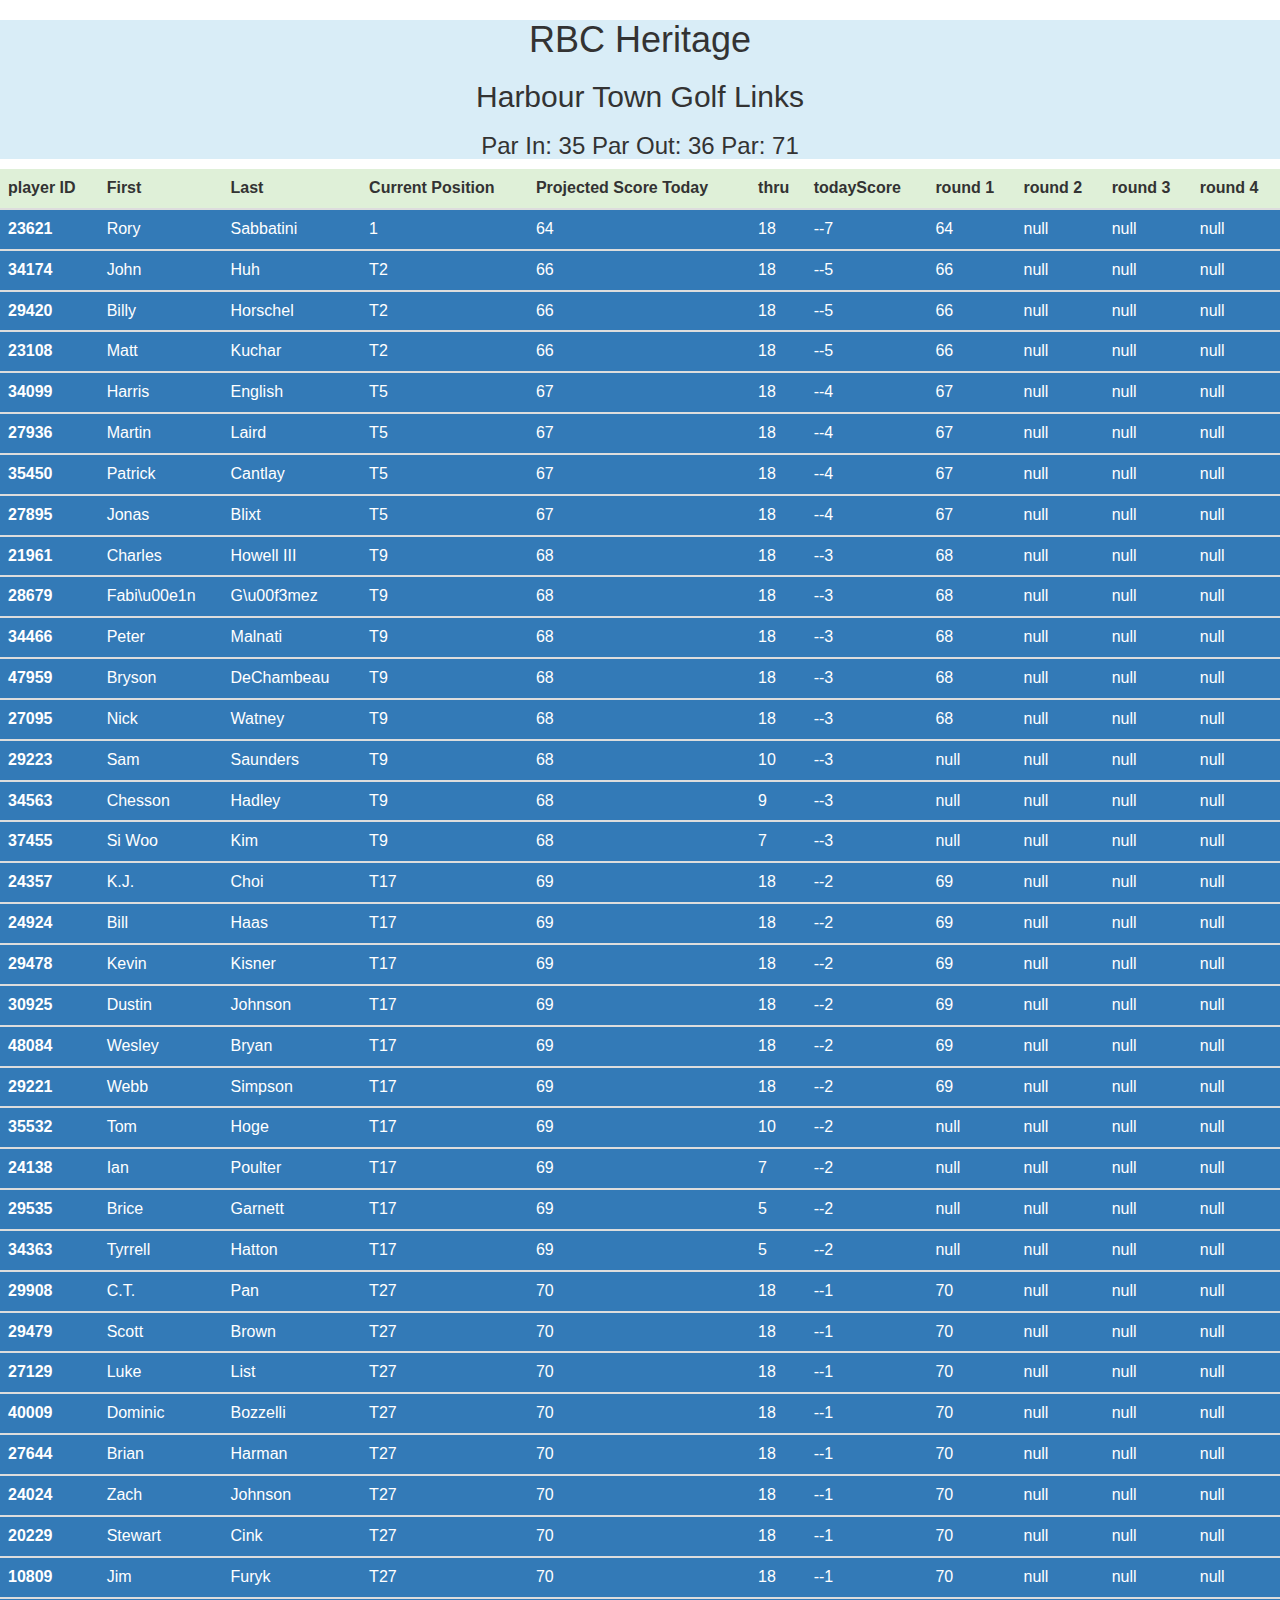
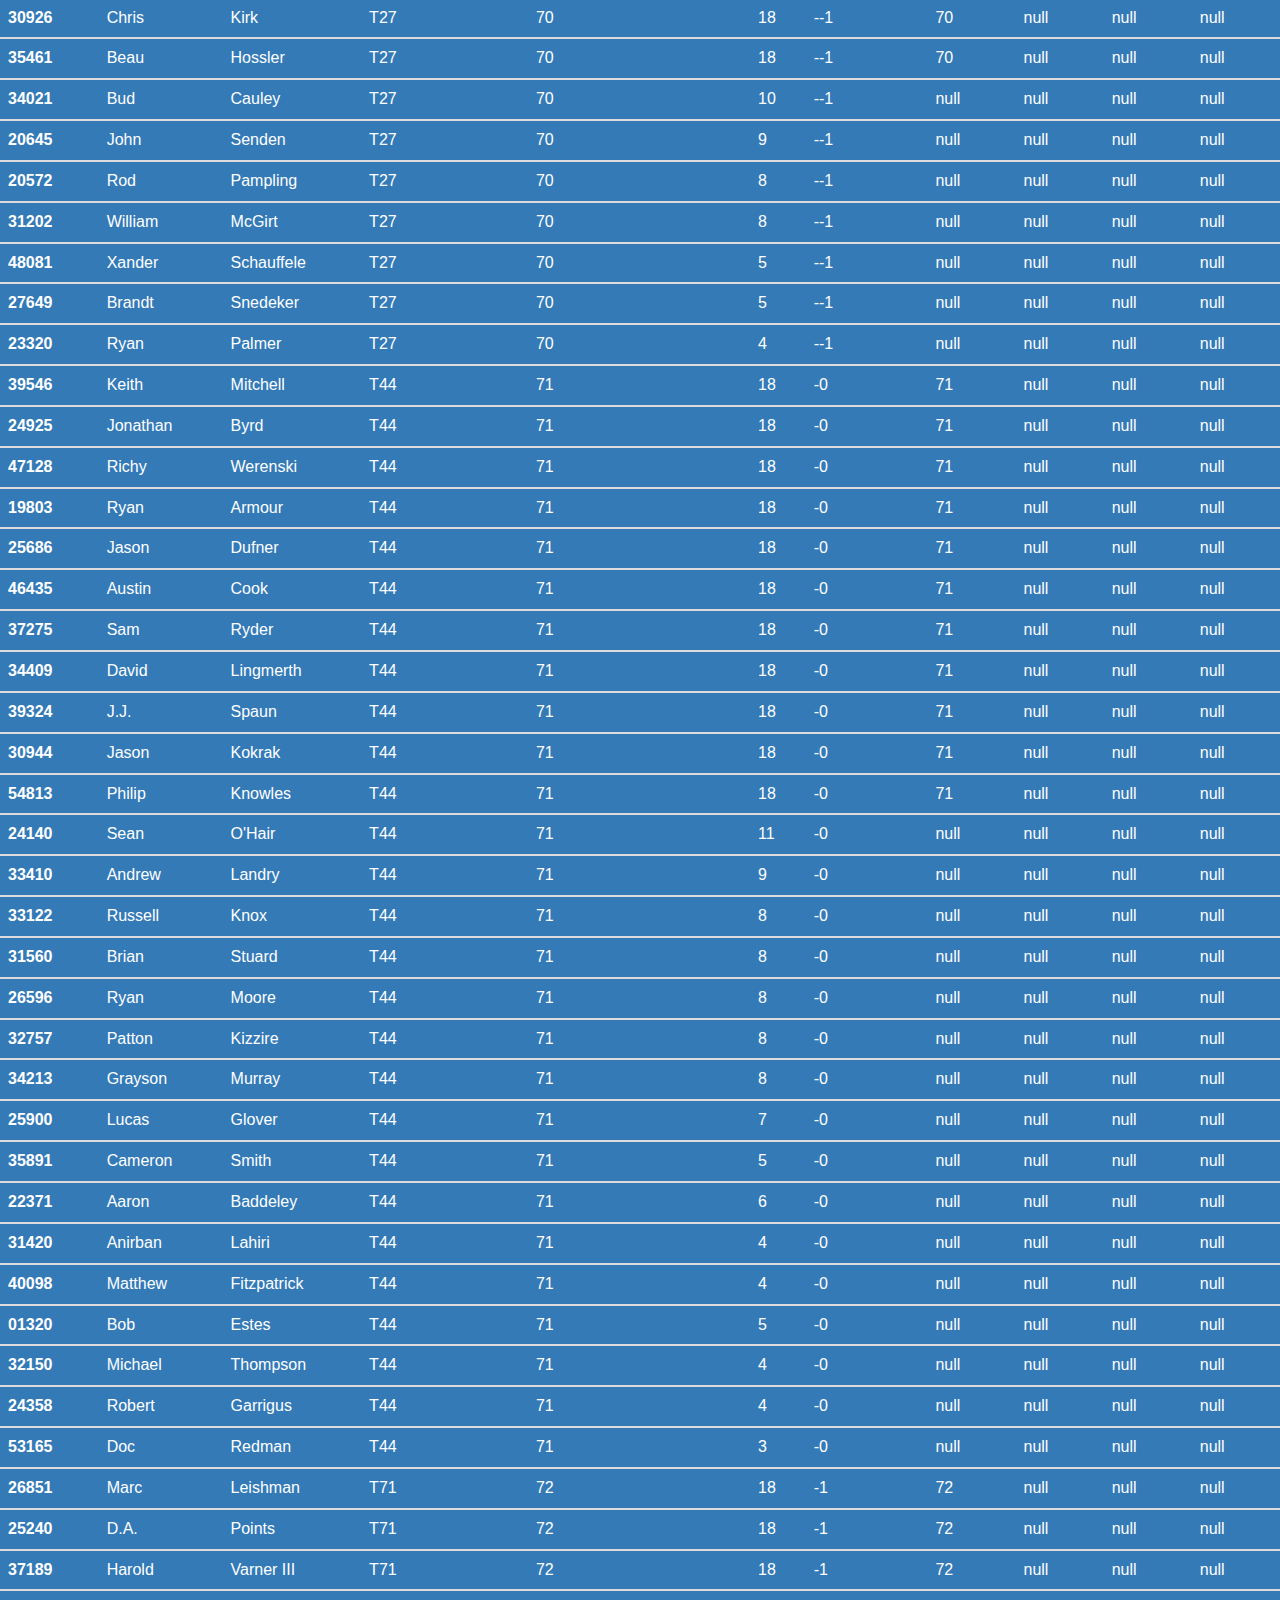
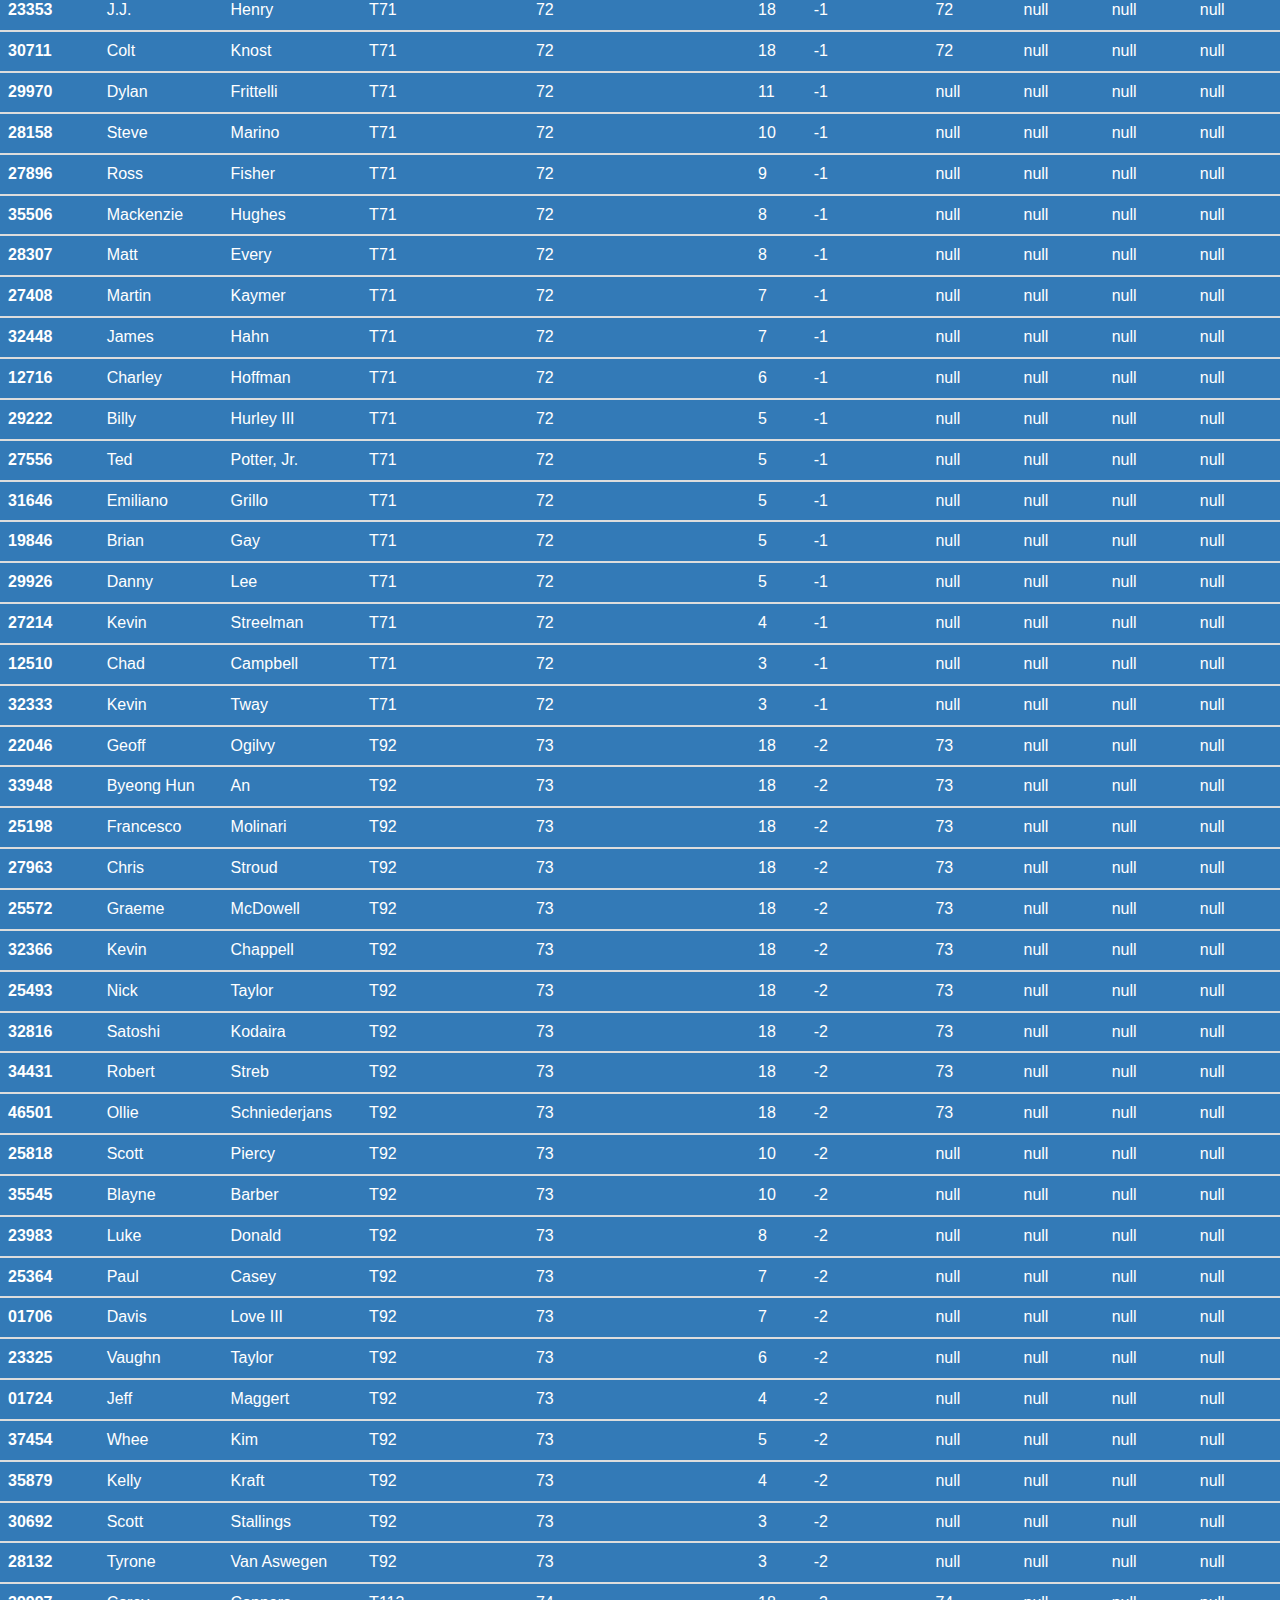
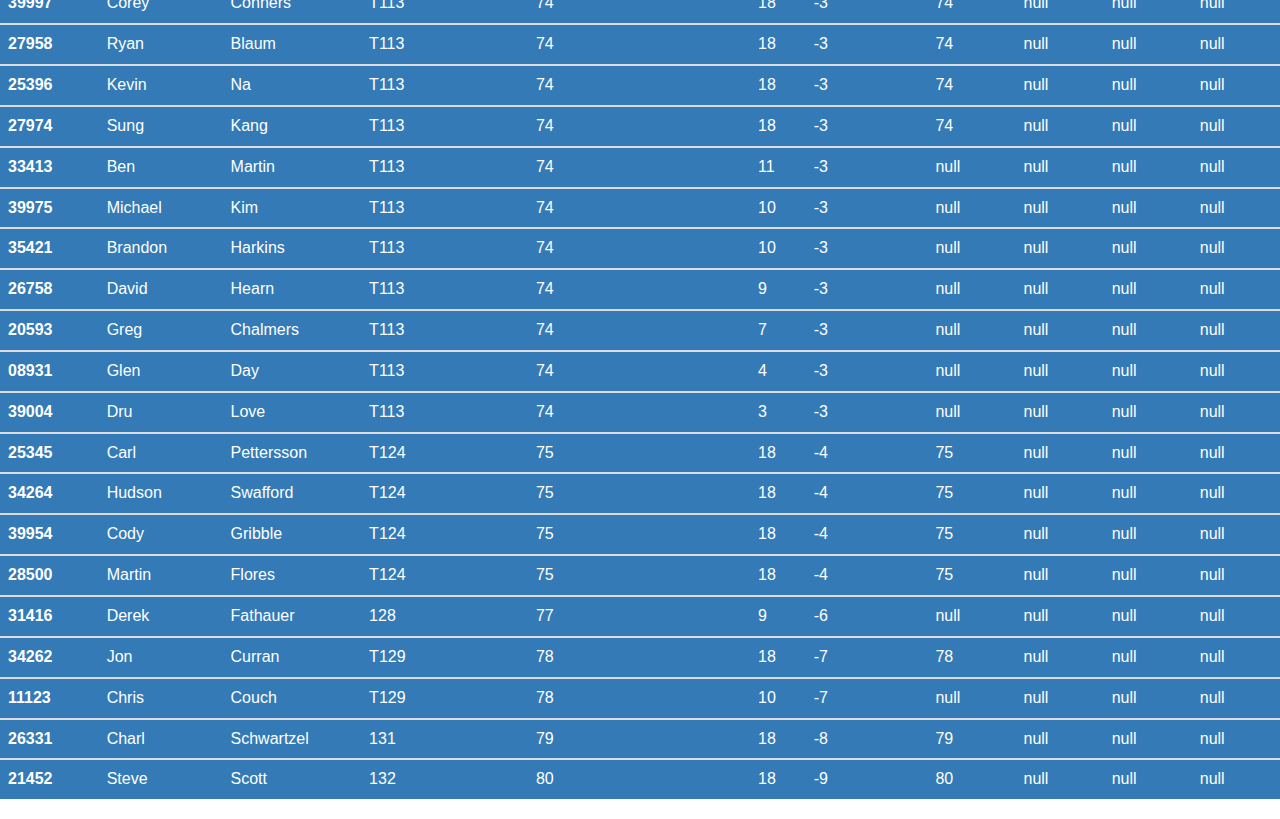
<file: masters.html>
<html><head><meta http-equiv="Content-Type" content="text/html; charset=utf-8"><meta http-equiv="Content-Style-Type" content="text/css"><meta charset="utf-8"><meta name="viewport" content="width=device-width, initial-scale=1"><link rel="stylesheet" href="https://maxcdn.bootstrapcdn.com/bootstrap/3.3.7/css/bootstrap.min.css"><script src="https://ajax.googleapis.com/ajax/libs/jquery/3.2.0/jquery.min.js"></script><script src="https://maxcdn.bootstrapcdn.com/bootstrap/3.3.7/js/bootstrap.min.js"></script><title></title></head><body>
<center><div class="card text-white bg-info mb-3"><div class="card-header"><h1>RBC Heritage</h1></div><div class="card-body"><h2 class="card-title">Harbour Town Golf Links</h2><h3><p class="card-text">Par In: 35 Par Out: 36 Par: 71</p></div></h3></div></center>
<table class="table table-dark"><thead><tr class="bg-success"><th scope="col">player ID</th><th scope="col">First</th><th scope="col">Last</th><th scope="col">Current Position</th><th scope="col">Projected Score Today</th><th scope="col">thru</th><th scope="col">todayScore</th><th scope="col">round 1</th><th scope="col">round 2</th><th scope="col">round 3</th><th scope="col">round 4</th></tr></thead>
<tbody> <tr class="bg-primary"><th scope="row=1">23621</th><td>Rory</td><td>Sabbatini</td><td>1</td><td>64</td><td>18</td><td>--7</td><td>64</td><td>null</td><td>null</td><td>null</td></tr></tbody>
<tbody> <tr class="bg-primary"><th scope="row=2">34174</th><td>John</td><td>Huh</td><td>T2</td><td>66</td><td>18</td><td>--5</td><td>66</td><td>null</td><td>null</td><td>null</td></tr></tbody>
<tbody> <tr class="bg-primary"><th scope="row=3">29420</th><td>Billy</td><td>Horschel</td><td>T2</td><td>66</td><td>18</td><td>--5</td><td>66</td><td>null</td><td>null</td><td>null</td></tr></tbody>
<tbody> <tr class="bg-primary"><th scope="row=4">23108</th><td>Matt</td><td>Kuchar</td><td>T2</td><td>66</td><td>18</td><td>--5</td><td>66</td><td>null</td><td>null</td><td>null</td></tr></tbody>
<tbody> <tr class="bg-primary"><th scope="row=5">34099</th><td>Harris</td><td>English</td><td>T5</td><td>67</td><td>18</td><td>--4</td><td>67</td><td>null</td><td>null</td><td>null</td></tr></tbody>
<tbody> <tr class="bg-primary"><th scope="row=6">27936</th><td>Martin</td><td>Laird</td><td>T5</td><td>67</td><td>18</td><td>--4</td><td>67</td><td>null</td><td>null</td><td>null</td></tr></tbody>
<tbody> <tr class="bg-primary"><th scope="row=7">35450</th><td>Patrick</td><td>Cantlay</td><td>T5</td><td>67</td><td>18</td><td>--4</td><td>67</td><td>null</td><td>null</td><td>null</td></tr></tbody>
<tbody> <tr class="bg-primary"><th scope="row=8">27895</th><td>Jonas</td><td>Blixt</td><td>T5</td><td>67</td><td>18</td><td>--4</td><td>67</td><td>null</td><td>null</td><td>null</td></tr></tbody>
<tbody> <tr class="bg-primary"><th scope="row=9">21961</th><td>Charles</td><td>Howell III</td><td>T9</td><td>68</td><td>18</td><td>--3</td><td>68</td><td>null</td><td>null</td><td>null</td></tr></tbody>
<tbody> <tr class="bg-primary"><th scope="row=10">28679</th><td>Fabi\u00e1n</td><td>G\u00f3mez</td><td>T9</td><td>68</td><td>18</td><td>--3</td><td>68</td><td>null</td><td>null</td><td>null</td></tr></tbody>
<tbody> <tr class="bg-primary"><th scope="row=11">34466</th><td>Peter</td><td>Malnati</td><td>T9</td><td>68</td><td>18</td><td>--3</td><td>68</td><td>null</td><td>null</td><td>null</td></tr></tbody>
<tbody> <tr class="bg-primary"><th scope="row=12">47959</th><td>Bryson</td><td>DeChambeau</td><td>T9</td><td>68</td><td>18</td><td>--3</td><td>68</td><td>null</td><td>null</td><td>null</td></tr></tbody>
<tbody> <tr class="bg-primary"><th scope="row=13">27095</th><td>Nick</td><td>Watney</td><td>T9</td><td>68</td><td>18</td><td>--3</td><td>68</td><td>null</td><td>null</td><td>null</td></tr></tbody>
<tbody> <tr class="bg-primary"><th scope="row=14">29223</th><td>Sam</td><td>Saunders</td><td>T9</td><td>68</td><td>10</td><td>--3</td><td>null</td><td>null</td><td>null</td><td>null</td></tr></tbody>
<tbody> <tr class="bg-primary"><th scope="row=15">34563</th><td>Chesson</td><td>Hadley</td><td>T9</td><td>68</td><td>9</td><td>--3</td><td>null</td><td>null</td><td>null</td><td>null</td></tr></tbody>
<tbody> <tr class="bg-primary"><th scope="row=16">37455</th><td>Si Woo</td><td>Kim</td><td>T9</td><td>68</td><td>7</td><td>--3</td><td>null</td><td>null</td><td>null</td><td>null</td></tr></tbody>
<tbody> <tr class="bg-primary"><th scope="row=17">24357</th><td>K.J.</td><td>Choi</td><td>T17</td><td>69</td><td>18</td><td>--2</td><td>69</td><td>null</td><td>null</td><td>null</td></tr></tbody>
<tbody> <tr class="bg-primary"><th scope="row=18">24924</th><td>Bill</td><td>Haas</td><td>T17</td><td>69</td><td>18</td><td>--2</td><td>69</td><td>null</td><td>null</td><td>null</td></tr></tbody>
<tbody> <tr class="bg-primary"><th scope="row=19">29478</th><td>Kevin</td><td>Kisner</td><td>T17</td><td>69</td><td>18</td><td>--2</td><td>69</td><td>null</td><td>null</td><td>null</td></tr></tbody>
<tbody> <tr class="bg-primary"><th scope="row=20">30925</th><td>Dustin</td><td>Johnson</td><td>T17</td><td>69</td><td>18</td><td>--2</td><td>69</td><td>null</td><td>null</td><td>null</td></tr></tbody>
<tbody> <tr class="bg-primary"><th scope="row=21">48084</th><td>Wesley</td><td>Bryan</td><td>T17</td><td>69</td><td>18</td><td>--2</td><td>69</td><td>null</td><td>null</td><td>null</td></tr></tbody>
<tbody> <tr class="bg-primary"><th scope="row=22">29221</th><td>Webb</td><td>Simpson</td><td>T17</td><td>69</td><td>18</td><td>--2</td><td>69</td><td>null</td><td>null</td><td>null</td></tr></tbody>
<tbody> <tr class="bg-primary"><th scope="row=23">35532</th><td>Tom</td><td>Hoge</td><td>T17</td><td>69</td><td>10</td><td>--2</td><td>null</td><td>null</td><td>null</td><td>null</td></tr></tbody>
<tbody> <tr class="bg-primary"><th scope="row=24">24138</th><td>Ian</td><td>Poulter</td><td>T17</td><td>69</td><td>7</td><td>--2</td><td>null</td><td>null</td><td>null</td><td>null</td></tr></tbody>
<tbody> <tr class="bg-primary"><th scope="row=25">29535</th><td>Brice</td><td>Garnett</td><td>T17</td><td>69</td><td>5</td><td>--2</td><td>null</td><td>null</td><td>null</td><td>null</td></tr></tbody>
<tbody> <tr class="bg-primary"><th scope="row=26">34363</th><td>Tyrrell</td><td>Hatton</td><td>T17</td><td>69</td><td>5</td><td>--2</td><td>null</td><td>null</td><td>null</td><td>null</td></tr></tbody>
<tbody> <tr class="bg-primary"><th scope="row=27">29908</th><td>C.T.</td><td>Pan</td><td>T27</td><td>70</td><td>18</td><td>--1</td><td>70</td><td>null</td><td>null</td><td>null</td></tr></tbody>
<tbody> <tr class="bg-primary"><th scope="row=28">29479</th><td>Scott</td><td>Brown</td><td>T27</td><td>70</td><td>18</td><td>--1</td><td>70</td><td>null</td><td>null</td><td>null</td></tr></tbody>
<tbody> <tr class="bg-primary"><th scope="row=29">27129</th><td>Luke</td><td>List</td><td>T27</td><td>70</td><td>18</td><td>--1</td><td>70</td><td>null</td><td>null</td><td>null</td></tr></tbody>
<tbody> <tr class="bg-primary"><th scope="row=30">40009</th><td>Dominic</td><td>Bozzelli</td><td>T27</td><td>70</td><td>18</td><td>--1</td><td>70</td><td>null</td><td>null</td><td>null</td></tr></tbody>
<tbody> <tr class="bg-primary"><th scope="row=31">27644</th><td>Brian</td><td>Harman</td><td>T27</td><td>70</td><td>18</td><td>--1</td><td>70</td><td>null</td><td>null</td><td>null</td></tr></tbody>
<tbody> <tr class="bg-primary"><th scope="row=32">24024</th><td>Zach</td><td>Johnson</td><td>T27</td><td>70</td><td>18</td><td>--1</td><td>70</td><td>null</td><td>null</td><td>null</td></tr></tbody>
<tbody> <tr class="bg-primary"><th scope="row=33">20229</th><td>Stewart</td><td>Cink</td><td>T27</td><td>70</td><td>18</td><td>--1</td><td>70</td><td>null</td><td>null</td><td>null</td></tr></tbody>
<tbody> <tr class="bg-primary"><th scope="row=34">10809</th><td>Jim</td><td>Furyk</td><td>T27</td><td>70</td><td>18</td><td>--1</td><td>70</td><td>null</td><td>null</td><td>null</td></tr></tbody>
<tbody> <tr class="bg-primary"><th scope="row=35">30926</th><td>Chris</td><td>Kirk</td><td>T27</td><td>70</td><td>18</td><td>--1</td><td>70</td><td>null</td><td>null</td><td>null</td></tr></tbody>
<tbody> <tr class="bg-primary"><th scope="row=36">35461</th><td>Beau</td><td>Hossler</td><td>T27</td><td>70</td><td>18</td><td>--1</td><td>70</td><td>null</td><td>null</td><td>null</td></tr></tbody>
<tbody> <tr class="bg-primary"><th scope="row=37">34021</th><td>Bud</td><td>Cauley</td><td>T27</td><td>70</td><td>10</td><td>--1</td><td>null</td><td>null</td><td>null</td><td>null</td></tr></tbody>
<tbody> <tr class="bg-primary"><th scope="row=38">20645</th><td>John</td><td>Senden</td><td>T27</td><td>70</td><td>9</td><td>--1</td><td>null</td><td>null</td><td>null</td><td>null</td></tr></tbody>
<tbody> <tr class="bg-primary"><th scope="row=39">20572</th><td>Rod</td><td>Pampling</td><td>T27</td><td>70</td><td>8</td><td>--1</td><td>null</td><td>null</td><td>null</td><td>null</td></tr></tbody>
<tbody> <tr class="bg-primary"><th scope="row=40">31202</th><td>William</td><td>McGirt</td><td>T27</td><td>70</td><td>8</td><td>--1</td><td>null</td><td>null</td><td>null</td><td>null</td></tr></tbody>
<tbody> <tr class="bg-primary"><th scope="row=41">48081</th><td>Xander</td><td>Schauffele</td><td>T27</td><td>70</td><td>5</td><td>--1</td><td>null</td><td>null</td><td>null</td><td>null</td></tr></tbody>
<tbody> <tr class="bg-primary"><th scope="row=42">27649</th><td>Brandt</td><td>Snedeker</td><td>T27</td><td>70</td><td>5</td><td>--1</td><td>null</td><td>null</td><td>null</td><td>null</td></tr></tbody>
<tbody> <tr class="bg-primary"><th scope="row=43">23320</th><td>Ryan</td><td>Palmer</td><td>T27</td><td>70</td><td>4</td><td>--1</td><td>null</td><td>null</td><td>null</td><td>null</td></tr></tbody>
<tbody> <tr class="bg-primary"><th scope="row=44">39546</th><td>Keith</td><td>Mitchell</td><td>T44</td><td>71</td><td>18</td><td>-0</td><td>71</td><td>null</td><td>null</td><td>null</td></tr></tbody>
<tbody> <tr class="bg-primary"><th scope="row=45">24925</th><td>Jonathan</td><td>Byrd</td><td>T44</td><td>71</td><td>18</td><td>-0</td><td>71</td><td>null</td><td>null</td><td>null</td></tr></tbody>
<tbody> <tr class="bg-primary"><th scope="row=46">47128</th><td>Richy</td><td>Werenski</td><td>T44</td><td>71</td><td>18</td><td>-0</td><td>71</td><td>null</td><td>null</td><td>null</td></tr></tbody>
<tbody> <tr class="bg-primary"><th scope="row=47">19803</th><td>Ryan</td><td>Armour</td><td>T44</td><td>71</td><td>18</td><td>-0</td><td>71</td><td>null</td><td>null</td><td>null</td></tr></tbody>
<tbody> <tr class="bg-primary"><th scope="row=48">25686</th><td>Jason</td><td>Dufner</td><td>T44</td><td>71</td><td>18</td><td>-0</td><td>71</td><td>null</td><td>null</td><td>null</td></tr></tbody>
<tbody> <tr class="bg-primary"><th scope="row=49">46435</th><td>Austin</td><td>Cook</td><td>T44</td><td>71</td><td>18</td><td>-0</td><td>71</td><td>null</td><td>null</td><td>null</td></tr></tbody>
<tbody> <tr class="bg-primary"><th scope="row=50">37275</th><td>Sam</td><td>Ryder</td><td>T44</td><td>71</td><td>18</td><td>-0</td><td>71</td><td>null</td><td>null</td><td>null</td></tr></tbody>
<tbody> <tr class="bg-primary"><th scope="row=51">34409</th><td>David</td><td>Lingmerth</td><td>T44</td><td>71</td><td>18</td><td>-0</td><td>71</td><td>null</td><td>null</td><td>null</td></tr></tbody>
<tbody> <tr class="bg-primary"><th scope="row=52">39324</th><td>J.J.</td><td>Spaun</td><td>T44</td><td>71</td><td>18</td><td>-0</td><td>71</td><td>null</td><td>null</td><td>null</td></tr></tbody>
<tbody> <tr class="bg-primary"><th scope="row=53">30944</th><td>Jason</td><td>Kokrak</td><td>T44</td><td>71</td><td>18</td><td>-0</td><td>71</td><td>null</td><td>null</td><td>null</td></tr></tbody>
<tbody> <tr class="bg-primary"><th scope="row=54">54813</th><td>Philip</td><td>Knowles</td><td>T44</td><td>71</td><td>18</td><td>-0</td><td>71</td><td>null</td><td>null</td><td>null</td></tr></tbody>
<tbody> <tr class="bg-primary"><th scope="row=55">24140</th><td>Sean</td><td>O'Hair</td><td>T44</td><td>71</td><td>11</td><td>-0</td><td>null</td><td>null</td><td>null</td><td>null</td></tr></tbody>
<tbody> <tr class="bg-primary"><th scope="row=56">33410</th><td>Andrew</td><td>Landry</td><td>T44</td><td>71</td><td>9</td><td>-0</td><td>null</td><td>null</td><td>null</td><td>null</td></tr></tbody>
<tbody> <tr class="bg-primary"><th scope="row=57">33122</th><td>Russell</td><td>Knox</td><td>T44</td><td>71</td><td>8</td><td>-0</td><td>null</td><td>null</td><td>null</td><td>null</td></tr></tbody>
<tbody> <tr class="bg-primary"><th scope="row=58">31560</th><td>Brian</td><td>Stuard</td><td>T44</td><td>71</td><td>8</td><td>-0</td><td>null</td><td>null</td><td>null</td><td>null</td></tr></tbody>
<tbody> <tr class="bg-primary"><th scope="row=59">26596</th><td>Ryan</td><td>Moore</td><td>T44</td><td>71</td><td>8</td><td>-0</td><td>null</td><td>null</td><td>null</td><td>null</td></tr></tbody>
<tbody> <tr class="bg-primary"><th scope="row=60">32757</th><td>Patton</td><td>Kizzire</td><td>T44</td><td>71</td><td>8</td><td>-0</td><td>null</td><td>null</td><td>null</td><td>null</td></tr></tbody>
<tbody> <tr class="bg-primary"><th scope="row=61">34213</th><td>Grayson</td><td>Murray</td><td>T44</td><td>71</td><td>8</td><td>-0</td><td>null</td><td>null</td><td>null</td><td>null</td></tr></tbody>
<tbody> <tr class="bg-primary"><th scope="row=62">25900</th><td>Lucas</td><td>Glover</td><td>T44</td><td>71</td><td>7</td><td>-0</td><td>null</td><td>null</td><td>null</td><td>null</td></tr></tbody>
<tbody> <tr class="bg-primary"><th scope="row=63">35891</th><td>Cameron</td><td>Smith</td><td>T44</td><td>71</td><td>5</td><td>-0</td><td>null</td><td>null</td><td>null</td><td>null</td></tr></tbody>
<tbody> <tr class="bg-primary"><th scope="row=64">22371</th><td>Aaron</td><td>Baddeley</td><td>T44</td><td>71</td><td>6</td><td>-0</td><td>null</td><td>null</td><td>null</td><td>null</td></tr></tbody>
<tbody> <tr class="bg-primary"><th scope="row=65">31420</th><td>Anirban</td><td>Lahiri</td><td>T44</td><td>71</td><td>4</td><td>-0</td><td>null</td><td>null</td><td>null</td><td>null</td></tr></tbody>
<tbody> <tr class="bg-primary"><th scope="row=66">40098</th><td>Matthew</td><td>Fitzpatrick</td><td>T44</td><td>71</td><td>4</td><td>-0</td><td>null</td><td>null</td><td>null</td><td>null</td></tr></tbody>
<tbody> <tr class="bg-primary"><th scope="row=67">01320</th><td>Bob</td><td>Estes</td><td>T44</td><td>71</td><td>5</td><td>-0</td><td>null</td><td>null</td><td>null</td><td>null</td></tr></tbody>
<tbody> <tr class="bg-primary"><th scope="row=68">32150</th><td>Michael</td><td>Thompson</td><td>T44</td><td>71</td><td>4</td><td>-0</td><td>null</td><td>null</td><td>null</td><td>null</td></tr></tbody>
<tbody> <tr class="bg-primary"><th scope="row=69">24358</th><td>Robert</td><td>Garrigus</td><td>T44</td><td>71</td><td>4</td><td>-0</td><td>null</td><td>null</td><td>null</td><td>null</td></tr></tbody>
<tbody> <tr class="bg-primary"><th scope="row=70">53165</th><td>Doc</td><td>Redman</td><td>T44</td><td>71</td><td>3</td><td>-0</td><td>null</td><td>null</td><td>null</td><td>null</td></tr></tbody>
<tbody> <tr class="bg-primary"><th scope="row=71">26851</th><td>Marc</td><td>Leishman</td><td>T71</td><td>72</td><td>18</td><td>-1</td><td>72</td><td>null</td><td>null</td><td>null</td></tr></tbody>
<tbody> <tr class="bg-primary"><th scope="row=72">25240</th><td>D.A.</td><td>Points</td><td>T71</td><td>72</td><td>18</td><td>-1</td><td>72</td><td>null</td><td>null</td><td>null</td></tr></tbody>
<tbody> <tr class="bg-primary"><th scope="row=73">37189</th><td>Harold</td><td>Varner III</td><td>T71</td><td>72</td><td>18</td><td>-1</td><td>72</td><td>null</td><td>null</td><td>null</td></tr></tbody>
<tbody> <tr class="bg-primary"><th scope="row=74">23353</th><td>J.J.</td><td>Henry</td><td>T71</td><td>72</td><td>18</td><td>-1</td><td>72</td><td>null</td><td>null</td><td>null</td></tr></tbody>
<tbody> <tr class="bg-primary"><th scope="row=75">30711</th><td>Colt</td><td>Knost</td><td>T71</td><td>72</td><td>18</td><td>-1</td><td>72</td><td>null</td><td>null</td><td>null</td></tr></tbody>
<tbody> <tr class="bg-primary"><th scope="row=76">29970</th><td>Dylan</td><td>Frittelli</td><td>T71</td><td>72</td><td>11</td><td>-1</td><td>null</td><td>null</td><td>null</td><td>null</td></tr></tbody>
<tbody> <tr class="bg-primary"><th scope="row=77">28158</th><td>Steve</td><td>Marino</td><td>T71</td><td>72</td><td>10</td><td>-1</td><td>null</td><td>null</td><td>null</td><td>null</td></tr></tbody>
<tbody> <tr class="bg-primary"><th scope="row=78">27896</th><td>Ross</td><td>Fisher</td><td>T71</td><td>72</td><td>9</td><td>-1</td><td>null</td><td>null</td><td>null</td><td>null</td></tr></tbody>
<tbody> <tr class="bg-primary"><th scope="row=79">35506</th><td>Mackenzie</td><td>Hughes</td><td>T71</td><td>72</td><td>8</td><td>-1</td><td>null</td><td>null</td><td>null</td><td>null</td></tr></tbody>
<tbody> <tr class="bg-primary"><th scope="row=80">28307</th><td>Matt</td><td>Every</td><td>T71</td><td>72</td><td>8</td><td>-1</td><td>null</td><td>null</td><td>null</td><td>null</td></tr></tbody>
<tbody> <tr class="bg-primary"><th scope="row=81">27408</th><td>Martin</td><td>Kaymer</td><td>T71</td><td>72</td><td>7</td><td>-1</td><td>null</td><td>null</td><td>null</td><td>null</td></tr></tbody>
<tbody> <tr class="bg-primary"><th scope="row=82">32448</th><td>James</td><td>Hahn</td><td>T71</td><td>72</td><td>7</td><td>-1</td><td>null</td><td>null</td><td>null</td><td>null</td></tr></tbody>
<tbody> <tr class="bg-primary"><th scope="row=83">12716</th><td>Charley</td><td>Hoffman</td><td>T71</td><td>72</td><td>6</td><td>-1</td><td>null</td><td>null</td><td>null</td><td>null</td></tr></tbody>
<tbody> <tr class="bg-primary"><th scope="row=84">29222</th><td>Billy</td><td>Hurley III</td><td>T71</td><td>72</td><td>5</td><td>-1</td><td>null</td><td>null</td><td>null</td><td>null</td></tr></tbody>
<tbody> <tr class="bg-primary"><th scope="row=85">27556</th><td>Ted</td><td>Potter, Jr.</td><td>T71</td><td>72</td><td>5</td><td>-1</td><td>null</td><td>null</td><td>null</td><td>null</td></tr></tbody>
<tbody> <tr class="bg-primary"><th scope="row=86">31646</th><td>Emiliano</td><td>Grillo</td><td>T71</td><td>72</td><td>5</td><td>-1</td><td>null</td><td>null</td><td>null</td><td>null</td></tr></tbody>
<tbody> <tr class="bg-primary"><th scope="row=87">19846</th><td>Brian</td><td>Gay</td><td>T71</td><td>72</td><td>5</td><td>-1</td><td>null</td><td>null</td><td>null</td><td>null</td></tr></tbody>
<tbody> <tr class="bg-primary"><th scope="row=88">29926</th><td>Danny</td><td>Lee</td><td>T71</td><td>72</td><td>5</td><td>-1</td><td>null</td><td>null</td><td>null</td><td>null</td></tr></tbody>
<tbody> <tr class="bg-primary"><th scope="row=89">27214</th><td>Kevin</td><td>Streelman</td><td>T71</td><td>72</td><td>4</td><td>-1</td><td>null</td><td>null</td><td>null</td><td>null</td></tr></tbody>
<tbody> <tr class="bg-primary"><th scope="row=90">12510</th><td>Chad</td><td>Campbell</td><td>T71</td><td>72</td><td>3</td><td>-1</td><td>null</td><td>null</td><td>null</td><td>null</td></tr></tbody>
<tbody> <tr class="bg-primary"><th scope="row=91">32333</th><td>Kevin</td><td>Tway</td><td>T71</td><td>72</td><td>3</td><td>-1</td><td>null</td><td>null</td><td>null</td><td>null</td></tr></tbody>
<tbody> <tr class="bg-primary"><th scope="row=92">22046</th><td>Geoff</td><td>Ogilvy</td><td>T92</td><td>73</td><td>18</td><td>-2</td><td>73</td><td>null</td><td>null</td><td>null</td></tr></tbody>
<tbody> <tr class="bg-primary"><th scope="row=93">33948</th><td>Byeong Hun</td><td>An</td><td>T92</td><td>73</td><td>18</td><td>-2</td><td>73</td><td>null</td><td>null</td><td>null</td></tr></tbody>
<tbody> <tr class="bg-primary"><th scope="row=94">25198</th><td>Francesco</td><td>Molinari</td><td>T92</td><td>73</td><td>18</td><td>-2</td><td>73</td><td>null</td><td>null</td><td>null</td></tr></tbody>
<tbody> <tr class="bg-primary"><th scope="row=95">27963</th><td>Chris</td><td>Stroud</td><td>T92</td><td>73</td><td>18</td><td>-2</td><td>73</td><td>null</td><td>null</td><td>null</td></tr></tbody>
<tbody> <tr class="bg-primary"><th scope="row=96">25572</th><td>Graeme</td><td>McDowell</td><td>T92</td><td>73</td><td>18</td><td>-2</td><td>73</td><td>null</td><td>null</td><td>null</td></tr></tbody>
<tbody> <tr class="bg-primary"><th scope="row=97">32366</th><td>Kevin</td><td>Chappell</td><td>T92</td><td>73</td><td>18</td><td>-2</td><td>73</td><td>null</td><td>null</td><td>null</td></tr></tbody>
<tbody> <tr class="bg-primary"><th scope="row=98">25493</th><td>Nick</td><td>Taylor</td><td>T92</td><td>73</td><td>18</td><td>-2</td><td>73</td><td>null</td><td>null</td><td>null</td></tr></tbody>
<tbody> <tr class="bg-primary"><th scope="row=99">32816</th><td>Satoshi</td><td>Kodaira</td><td>T92</td><td>73</td><td>18</td><td>-2</td><td>73</td><td>null</td><td>null</td><td>null</td></tr></tbody>
<tbody> <tr class="bg-primary"><th scope="row=100">34431</th><td>Robert</td><td>Streb</td><td>T92</td><td>73</td><td>18</td><td>-2</td><td>73</td><td>null</td><td>null</td><td>null</td></tr></tbody>
<tbody> <tr class="bg-primary"><th scope="row=101">46501</th><td>Ollie</td><td>Schniederjans</td><td>T92</td><td>73</td><td>18</td><td>-2</td><td>73</td><td>null</td><td>null</td><td>null</td></tr></tbody>
<tbody> <tr class="bg-primary"><th scope="row=102">25818</th><td>Scott</td><td>Piercy</td><td>T92</td><td>73</td><td>10</td><td>-2</td><td>null</td><td>null</td><td>null</td><td>null</td></tr></tbody>
<tbody> <tr class="bg-primary"><th scope="row=103">35545</th><td>Blayne</td><td>Barber</td><td>T92</td><td>73</td><td>10</td><td>-2</td><td>null</td><td>null</td><td>null</td><td>null</td></tr></tbody>
<tbody> <tr class="bg-primary"><th scope="row=104">23983</th><td>Luke</td><td>Donald</td><td>T92</td><td>73</td><td>8</td><td>-2</td><td>null</td><td>null</td><td>null</td><td>null</td></tr></tbody>
<tbody> <tr class="bg-primary"><th scope="row=105">25364</th><td>Paul</td><td>Casey</td><td>T92</td><td>73</td><td>7</td><td>-2</td><td>null</td><td>null</td><td>null</td><td>null</td></tr></tbody>
<tbody> <tr class="bg-primary"><th scope="row=106">01706</th><td>Davis</td><td>Love III</td><td>T92</td><td>73</td><td>7</td><td>-2</td><td>null</td><td>null</td><td>null</td><td>null</td></tr></tbody>
<tbody> <tr class="bg-primary"><th scope="row=107">23325</th><td>Vaughn</td><td>Taylor</td><td>T92</td><td>73</td><td>6</td><td>-2</td><td>null</td><td>null</td><td>null</td><td>null</td></tr></tbody>
<tbody> <tr class="bg-primary"><th scope="row=108">01724</th><td>Jeff</td><td>Maggert</td><td>T92</td><td>73</td><td>4</td><td>-2</td><td>null</td><td>null</td><td>null</td><td>null</td></tr></tbody>
<tbody> <tr class="bg-primary"><th scope="row=109">37454</th><td>Whee</td><td>Kim</td><td>T92</td><td>73</td><td>5</td><td>-2</td><td>null</td><td>null</td><td>null</td><td>null</td></tr></tbody>
<tbody> <tr class="bg-primary"><th scope="row=110">35879</th><td>Kelly</td><td>Kraft</td><td>T92</td><td>73</td><td>4</td><td>-2</td><td>null</td><td>null</td><td>null</td><td>null</td></tr></tbody>
<tbody> <tr class="bg-primary"><th scope="row=111">30692</th><td>Scott</td><td>Stallings</td><td>T92</td><td>73</td><td>3</td><td>-2</td><td>null</td><td>null</td><td>null</td><td>null</td></tr></tbody>
<tbody> <tr class="bg-primary"><th scope="row=112">28132</th><td>Tyrone</td><td>Van Aswegen</td><td>T92</td><td>73</td><td>3</td><td>-2</td><td>null</td><td>null</td><td>null</td><td>null</td></tr></tbody>
<tbody> <tr class="bg-primary"><th scope="row=113">39997</th><td>Corey</td><td>Conners</td><td>T113</td><td>74</td><td>18</td><td>-3</td><td>74</td><td>null</td><td>null</td><td>null</td></tr></tbody>
<tbody> <tr class="bg-primary"><th scope="row=114">27958</th><td>Ryan</td><td>Blaum</td><td>T113</td><td>74</td><td>18</td><td>-3</td><td>74</td><td>null</td><td>null</td><td>null</td></tr></tbody>
<tbody> <tr class="bg-primary"><th scope="row=115">25396</th><td>Kevin</td><td>Na</td><td>T113</td><td>74</td><td>18</td><td>-3</td><td>74</td><td>null</td><td>null</td><td>null</td></tr></tbody>
<tbody> <tr class="bg-primary"><th scope="row=116">27974</th><td>Sung</td><td>Kang</td><td>T113</td><td>74</td><td>18</td><td>-3</td><td>74</td><td>null</td><td>null</td><td>null</td></tr></tbody>
<tbody> <tr class="bg-primary"><th scope="row=117">33413</th><td>Ben</td><td>Martin</td><td>T113</td><td>74</td><td>11</td><td>-3</td><td>null</td><td>null</td><td>null</td><td>null</td></tr></tbody>
<tbody> <tr class="bg-primary"><th scope="row=118">39975</th><td>Michael</td><td>Kim</td><td>T113</td><td>74</td><td>10</td><td>-3</td><td>null</td><td>null</td><td>null</td><td>null</td></tr></tbody>
<tbody> <tr class="bg-primary"><th scope="row=119">35421</th><td>Brandon</td><td>Harkins</td><td>T113</td><td>74</td><td>10</td><td>-3</td><td>null</td><td>null</td><td>null</td><td>null</td></tr></tbody>
<tbody> <tr class="bg-primary"><th scope="row=120">26758</th><td>David</td><td>Hearn</td><td>T113</td><td>74</td><td>9</td><td>-3</td><td>null</td><td>null</td><td>null</td><td>null</td></tr></tbody>
<tbody> <tr class="bg-primary"><th scope="row=121">20593</th><td>Greg</td><td>Chalmers</td><td>T113</td><td>74</td><td>7</td><td>-3</td><td>null</td><td>null</td><td>null</td><td>null</td></tr></tbody>
<tbody> <tr class="bg-primary"><th scope="row=122">08931</th><td>Glen</td><td>Day</td><td>T113</td><td>74</td><td>4</td><td>-3</td><td>null</td><td>null</td><td>null</td><td>null</td></tr></tbody>
<tbody> <tr class="bg-primary"><th scope="row=123">39004</th><td>Dru</td><td>Love</td><td>T113</td><td>74</td><td>3</td><td>-3</td><td>null</td><td>null</td><td>null</td><td>null</td></tr></tbody>
<tbody> <tr class="bg-primary"><th scope="row=124">25345</th><td>Carl</td><td>Pettersson</td><td>T124</td><td>75</td><td>18</td><td>-4</td><td>75</td><td>null</td><td>null</td><td>null</td></tr></tbody>
<tbody> <tr class="bg-primary"><th scope="row=125">34264</th><td>Hudson</td><td>Swafford</td><td>T124</td><td>75</td><td>18</td><td>-4</td><td>75</td><td>null</td><td>null</td><td>null</td></tr></tbody>
<tbody> <tr class="bg-primary"><th scope="row=126">39954</th><td>Cody</td><td>Gribble</td><td>T124</td><td>75</td><td>18</td><td>-4</td><td>75</td><td>null</td><td>null</td><td>null</td></tr></tbody>
<tbody> <tr class="bg-primary"><th scope="row=127">28500</th><td>Martin</td><td>Flores</td><td>T124</td><td>75</td><td>18</td><td>-4</td><td>75</td><td>null</td><td>null</td><td>null</td></tr></tbody>
<tbody> <tr class="bg-primary"><th scope="row=128">31416</th><td>Derek</td><td>Fathauer</td><td>128</td><td>77</td><td>9</td><td>-6</td><td>null</td><td>null</td><td>null</td><td>null</td></tr></tbody>
<tbody> <tr class="bg-primary"><th scope="row=129">34262</th><td>Jon</td><td>Curran</td><td>T129</td><td>78</td><td>18</td><td>-7</td><td>78</td><td>null</td><td>null</td><td>null</td></tr></tbody>
<tbody> <tr class="bg-primary"><th scope="row=130">11123</th><td>Chris</td><td>Couch</td><td>T129</td><td>78</td><td>10</td><td>-7</td><td>null</td><td>null</td><td>null</td><td>null</td></tr></tbody>
<tbody> <tr class="bg-primary"><th scope="row=131">26331</th><td>Charl</td><td>Schwartzel</td><td>131</td><td>79</td><td>18</td><td>-8</td><td>79</td><td>null</td><td>null</td><td>null</td></tr></tbody>
<tbody> <tr class="bg-primary"><th scope="row=132">21452</th><td>Steve</td><td>Scott</td><td>132</td><td>80</td><td>18</td><td>-9</td><td>80</td><td>null</td><td>null</td><td>null</td></tr></tbody>
</table></body></html>
</file>
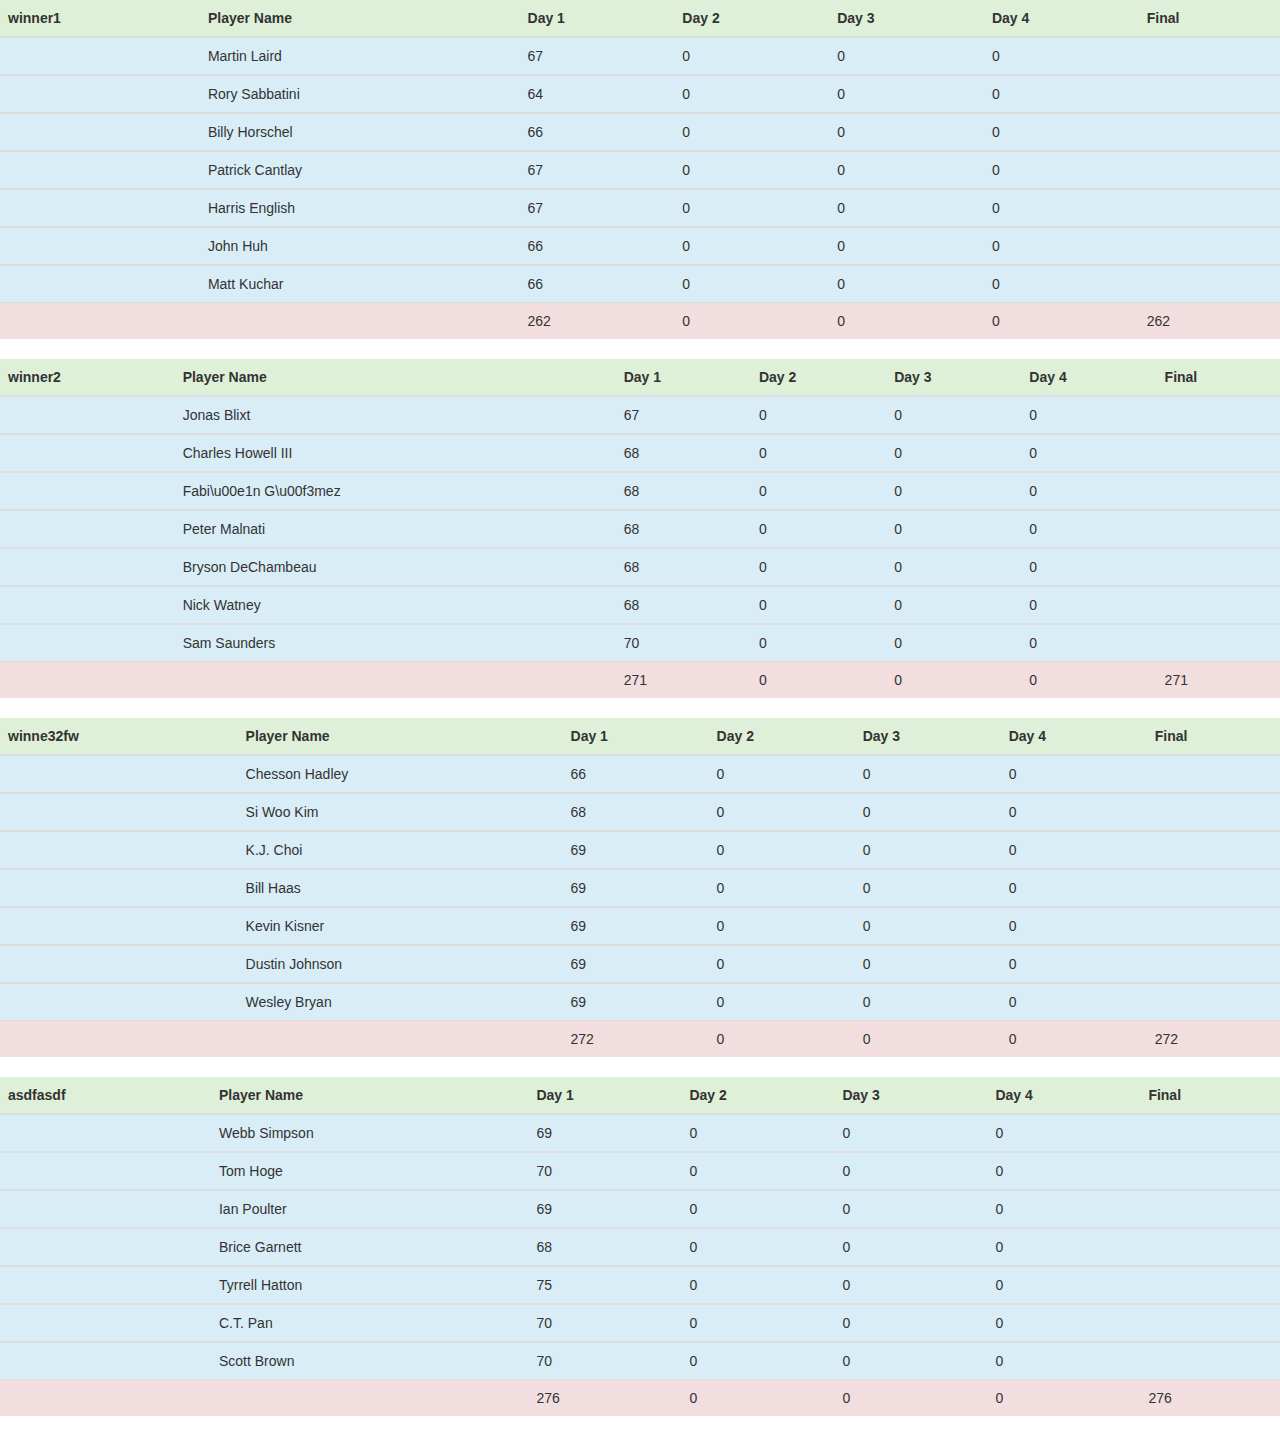
<file: test.html>
<!DOCTYPE html><html lang="en"><rss version="2.0"><head><title>Hola</title><meta charset="utf-8">	<meta name="viewport" content="width=device-width, initial-scale=1">	<link rel="stylesheet" href="https://maxcdn.bootstrapcdn.com/bootstrap/3.3.7/css/bootstrap.min.css">	<script src="https://ajax.googleapis.com/ajax/libs/jquery/3.2.0/jquery.min.js"></script>    <script src="https://maxcdn.bootstrapcdn.com/bootstrap/3.3.7/js/bootstrap.min.js"></script><head><body>    <table class="table table-sm table-dark"><thead><tr class="bg-success"><th scope="col">winner1</th>    <th scope="col">Player Name</th><th scope="col">Day 1</th><th scope="col">Day 2</th><th scope="col">Day 3</th>    <th scope="col">Day 4</th><th scope="col">Final</th></tr></thead>
<tbody><tr class="bg-info"><th scope="row"></th><td>Martin Laird</td><td>67</td>    <td>0</td><td>0</td><td>0</td><td></td></tr>
<tbody><tr class="bg-info"><th scope="row"></th><td>Rory Sabbatini</td><td>64</td>    <td>0</td><td>0</td><td>0</td><td></td></tr>
<tbody><tr class="bg-info"><th scope="row"></th><td>Billy Horschel</td><td>66</td>    <td>0</td><td>0</td><td>0</td><td></td></tr>
<tbody><tr class="bg-info"><th scope="row"></th><td>Patrick Cantlay</td><td>67</td>    <td>0</td><td>0</td><td>0</td><td></td></tr>
<tbody><tr class="bg-info"><th scope="row"></th><td>Harris English</td><td>67</td>    <td>0</td><td>0</td><td>0</td><td></td></tr>
<tbody><tr class="bg-info"><th scope="row"></th><td>John Huh</td><td>66</td>    <td>0</td><td>0</td><td>0</td><td></td></tr>
<tbody><tr class="bg-info"><th scope="row"></th><td>Matt Kuchar</td><td>66</td>    <td>0</td><td>0</td><td>0</td><td></td></tr>
<tr class="bg-danger">      <th scope="row"></th>      <td></td>      <td>262</td>      <td>0</td>      <td>0</td>      <td>0</td>      <td>262</td>    </tr>  </tbody></table>
<!DOCTYPE html><html lang="en"><rss version="2.0"><head><title>Hola</title><meta charset="utf-8">	<meta name="viewport" content="width=device-width, initial-scale=1">	<link rel="stylesheet" href="https://maxcdn.bootstrapcdn.com/bootstrap/3.3.7/css/bootstrap.min.css">	<script src="https://ajax.googleapis.com/ajax/libs/jquery/3.2.0/jquery.min.js"></script>    <script src="https://maxcdn.bootstrapcdn.com/bootstrap/3.3.7/js/bootstrap.min.js"></script><head><body>    <table class="table table-sm table-dark"><thead><tr class="bg-success"><th scope="col">winner2</th>    <th scope="col">Player Name</th><th scope="col">Day 1</th><th scope="col">Day 2</th><th scope="col">Day 3</th>    <th scope="col">Day 4</th><th scope="col">Final</th></tr></thead>
<tbody><tr class="bg-info"><th scope="row"></th><td>Jonas Blixt</td><td>67</td>    <td>0</td><td>0</td><td>0</td><td></td></tr>
<tbody><tr class="bg-info"><th scope="row"></th><td>Charles Howell III</td><td>68</td>    <td>0</td><td>0</td><td>0</td><td></td></tr>
<tbody><tr class="bg-info"><th scope="row"></th><td>Fabi\u00e1n G\u00f3mez</td><td>68</td>    <td>0</td><td>0</td><td>0</td><td></td></tr>
<tbody><tr class="bg-info"><th scope="row"></th><td>Peter Malnati</td><td>68</td>    <td>0</td><td>0</td><td>0</td><td></td></tr>
<tbody><tr class="bg-info"><th scope="row"></th><td>Bryson DeChambeau</td><td>68</td>    <td>0</td><td>0</td><td>0</td><td></td></tr>
<tbody><tr class="bg-info"><th scope="row"></th><td>Nick Watney</td><td>68</td>    <td>0</td><td>0</td><td>0</td><td></td></tr>
<tbody><tr class="bg-info"><th scope="row"></th><td>Sam Saunders</td><td>70</td>    <td>0</td><td>0</td><td>0</td><td></td></tr>
<tr class="bg-danger">      <th scope="row"></th>      <td></td>      <td>271</td>      <td>0</td>      <td>0</td>      <td>0</td>      <td>271</td>    </tr>  </tbody></table>
<!DOCTYPE html><html lang="en"><rss version="2.0"><head><title>Hola</title><meta charset="utf-8">	<meta name="viewport" content="width=device-width, initial-scale=1">	<link rel="stylesheet" href="https://maxcdn.bootstrapcdn.com/bootstrap/3.3.7/css/bootstrap.min.css">	<script src="https://ajax.googleapis.com/ajax/libs/jquery/3.2.0/jquery.min.js"></script>    <script src="https://maxcdn.bootstrapcdn.com/bootstrap/3.3.7/js/bootstrap.min.js"></script><head><body>    <table class="table table-sm table-dark"><thead><tr class="bg-success"><th scope="col">winne32fw</th>    <th scope="col">Player Name</th><th scope="col">Day 1</th><th scope="col">Day 2</th><th scope="col">Day 3</th>    <th scope="col">Day 4</th><th scope="col">Final</th></tr></thead>
<tbody><tr class="bg-info"><th scope="row"></th><td>Chesson Hadley</td><td>66</td>    <td>0</td><td>0</td><td>0</td><td></td></tr>
<tbody><tr class="bg-info"><th scope="row"></th><td>Si Woo Kim</td><td>68</td>    <td>0</td><td>0</td><td>0</td><td></td></tr>
<tbody><tr class="bg-info"><th scope="row"></th><td>K.J. Choi</td><td>69</td>    <td>0</td><td>0</td><td>0</td><td></td></tr>
<tbody><tr class="bg-info"><th scope="row"></th><td>Bill Haas</td><td>69</td>    <td>0</td><td>0</td><td>0</td><td></td></tr>
<tbody><tr class="bg-info"><th scope="row"></th><td>Kevin Kisner</td><td>69</td>    <td>0</td><td>0</td><td>0</td><td></td></tr>
<tbody><tr class="bg-info"><th scope="row"></th><td>Dustin Johnson</td><td>69</td>    <td>0</td><td>0</td><td>0</td><td></td></tr>
<tbody><tr class="bg-info"><th scope="row"></th><td>Wesley Bryan</td><td>69</td>    <td>0</td><td>0</td><td>0</td><td></td></tr>
<tr class="bg-danger">      <th scope="row"></th>      <td></td>      <td>272</td>      <td>0</td>      <td>0</td>      <td>0</td>      <td>272</td>    </tr>  </tbody></table>
<!DOCTYPE html><html lang="en"><rss version="2.0"><head><title>Hola</title><meta charset="utf-8">	<meta name="viewport" content="width=device-width, initial-scale=1">	<link rel="stylesheet" href="https://maxcdn.bootstrapcdn.com/bootstrap/3.3.7/css/bootstrap.min.css">	<script src="https://ajax.googleapis.com/ajax/libs/jquery/3.2.0/jquery.min.js"></script>    <script src="https://maxcdn.bootstrapcdn.com/bootstrap/3.3.7/js/bootstrap.min.js"></script><head><body>    <table class="table table-sm table-dark"><thead><tr class="bg-success"><th scope="col">asdfasdf</th>    <th scope="col">Player Name</th><th scope="col">Day 1</th><th scope="col">Day 2</th><th scope="col">Day 3</th>    <th scope="col">Day 4</th><th scope="col">Final</th></tr></thead>
<tbody><tr class="bg-info"><th scope="row"></th><td>Webb Simpson</td><td>69</td>    <td>0</td><td>0</td><td>0</td><td></td></tr>
<tbody><tr class="bg-info"><th scope="row"></th><td>Tom Hoge</td><td>70</td>    <td>0</td><td>0</td><td>0</td><td></td></tr>
<tbody><tr class="bg-info"><th scope="row"></th><td>Ian Poulter</td><td>69</td>    <td>0</td><td>0</td><td>0</td><td></td></tr>
<tbody><tr class="bg-info"><th scope="row"></th><td>Brice Garnett</td><td>68</td>    <td>0</td><td>0</td><td>0</td><td></td></tr>
<tbody><tr class="bg-info"><th scope="row"></th><td>Tyrrell Hatton</td><td>75</td>    <td>0</td><td>0</td><td>0</td><td></td></tr>
<tbody><tr class="bg-info"><th scope="row"></th><td>C.T. Pan</td><td>70</td>    <td>0</td><td>0</td><td>0</td><td></td></tr>
<tbody><tr class="bg-info"><th scope="row"></th><td>Scott Brown</td><td>70</td>    <td>0</td><td>0</td><td>0</td><td></td></tr>
<tr class="bg-danger">      <th scope="row"></th>      <td></td>      <td>276</td>      <td>0</td>      <td>0</td>      <td>0</td>      <td>276</td>    </tr>  </tbody></table>
</file>
